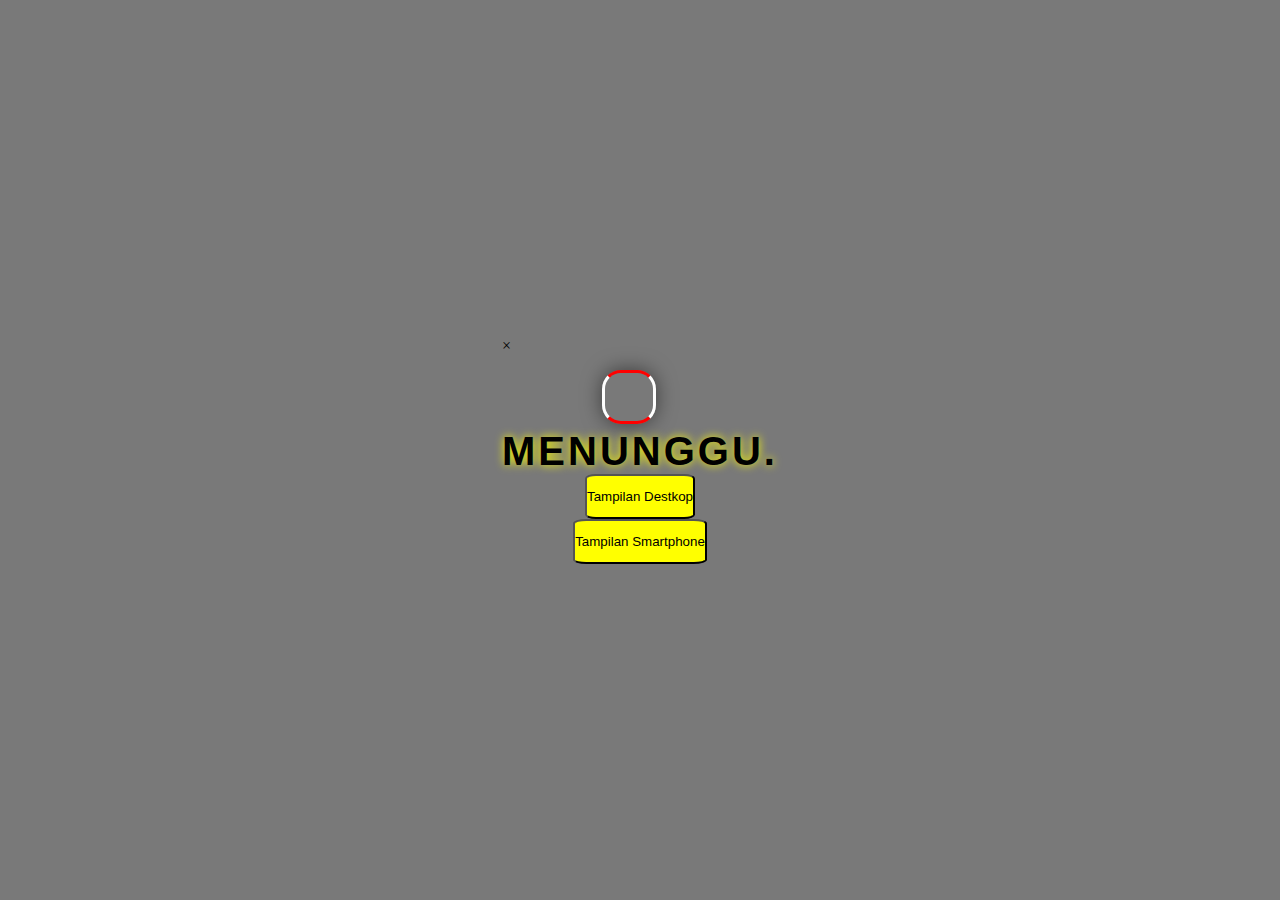
<file: index.html>
<!DOCTYPE html>
<html lang="en">
  <head>
    <meta charset="UTF-8" />
    <meta http-equiv="X-UA-Compatible" content="IE=edge" />
    <meta name="viewport" content="width=device-width, initial-scale=1.0" />
    <title>Loading</title>
    <link rel="stylesheet" href="loading.css" />
  </head>
  <body>
    <div class="utama" id="utama">
      <div class="tampilan" id="tampilan">
        <span> &times; </span>
        <div class="loading" id="loading"></div>
        <h2>Menunggu</h2>
      </div>
      <a href="https://tyrant2407.github.io/index.html" target="_blank"><button>Tampilan Destkop</button></a>
      <a href="https://tyrant2407.github.io/tyrant_webphone.github.io/" target="_blank"><button>Tampilan Smartphone</button></a>
    </div>
    <script>
      const tampilan = document.getElementById("tampilan");
      setTimeout(function () {
        tampilan.textContent = "Pilih Perangkat Anda "
      }, 2000);
    </script>
  </body>
</html>
</file>
<file: loading.css>
*{
    margin: 0;
    padding: 0;
}

.utama {
    position: absolute;
    width: 100%;
    height: 100vh;
    background-color: rgb(121, 121, 121);
    display: flex;
    justify-content: center;
    align-items: center;
    flex-direction: column;
}

button {
    justify-content: center;
    position: relative;
    background-color: yellow;
    place-items: center stretch;
    white-space: nowrap;
    display: inline-block;
    width: 390p;
    height: 45px;
    border-radius: 10%;
}

.loading {
    width: 3rem;
    height: 3rem;
    border: 3px solid;
    margin-bottom: 20px;
    border-radius: 35%;
    border-top: 3px solid red;
    border-left: 3px solid white;
    border-right: 3px solid white;
    border-bottom: 3px solid red;
    animation: rotate 2s;
    box-shadow: 0 0 20px rgba(0, 0, 0, 0.5);
    position: relative;
    top: 15px;
    left: 100px;
}

.preloader {
    content: "loading";
}

h2 {
    color: yellow rgb(162, 178, 21);
    font-size: 40px;
    letter-spacing: 3px;
    text-shadow: 0 0 10px yellow;
    text-transform: uppercase;
    font-family: sans-serif;
}

h2:after {
    content: '.';
    -webkit-animation: loading 1s ease alternate infinite;
            animation: loading 1s ease alternate infinite;
            animation: loading 1s ease alternate infinite;
}

@keyframes rotate {
    to {
        transform: rotate(360deg);
    }
}

@-webkit-keyframes loading {
    60% {
        text-shadow: 0.35em 0 0 currentColor;
    }
    100% {
        text-shadow: 0.35em 0 0 currentColor, 0.75em 0 0 currentColor;
    }
}

@keyframes loading {
    60% {
        text-shadow: 0.35em 0 0 currentColor;
    }
    100% {
        text-shadow: 0.35em 0 0 currentColor, 0.75em 0 0 currentColor;
    }
}
</file>
